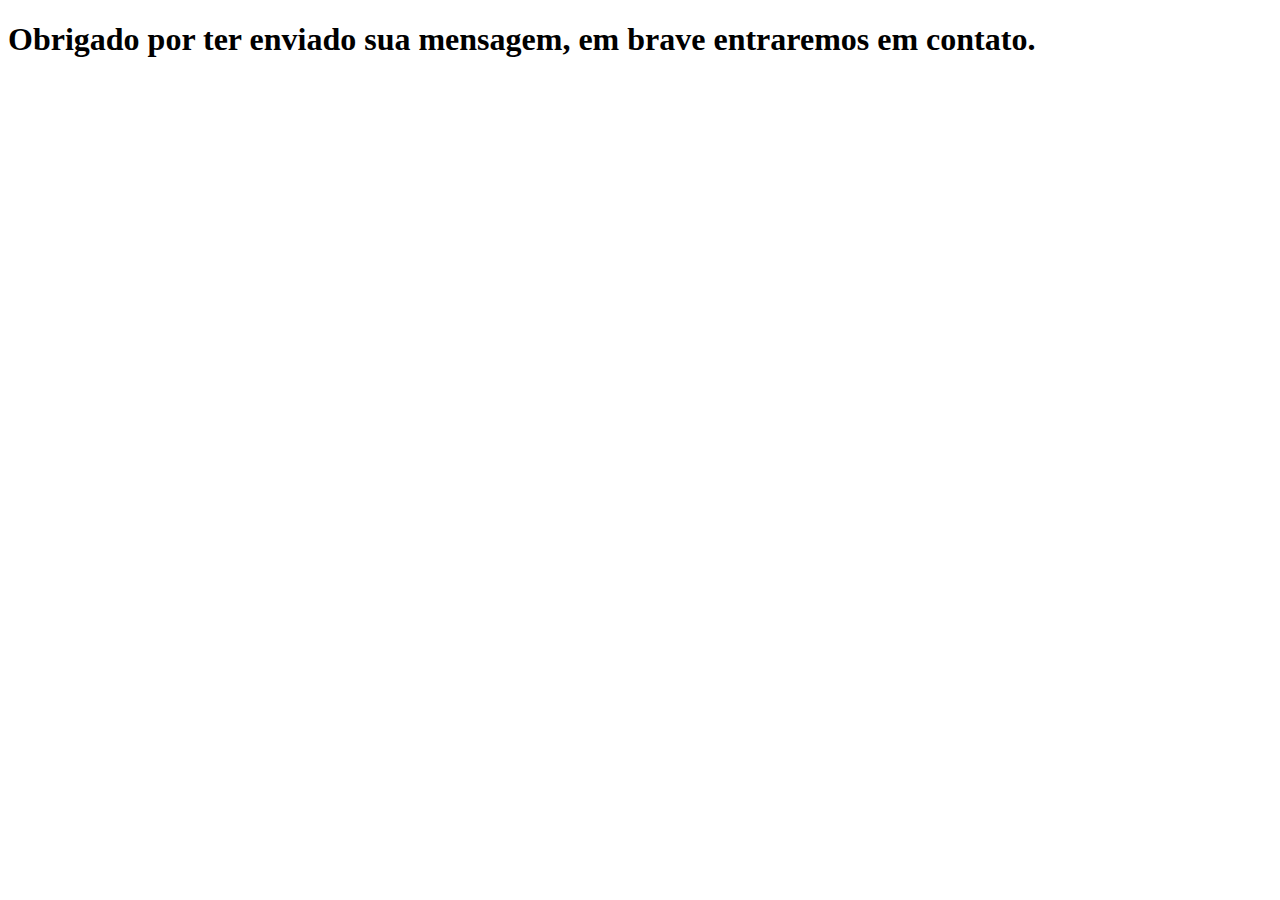
<file: obrigado.html>
<!DOCTYPE html>
<html lang="pt-br">
<head>
    <meta charset="UTF-8">
    <meta name="viewport" content="width=device-width, initial-scale=1.0">
    <title>agradecimento</title>
</head>
<body>
    <h1>Obrigado por ter enviado sua mensagem, em brave entraremos em contato.</h1>
</body>
</html>
</file>
